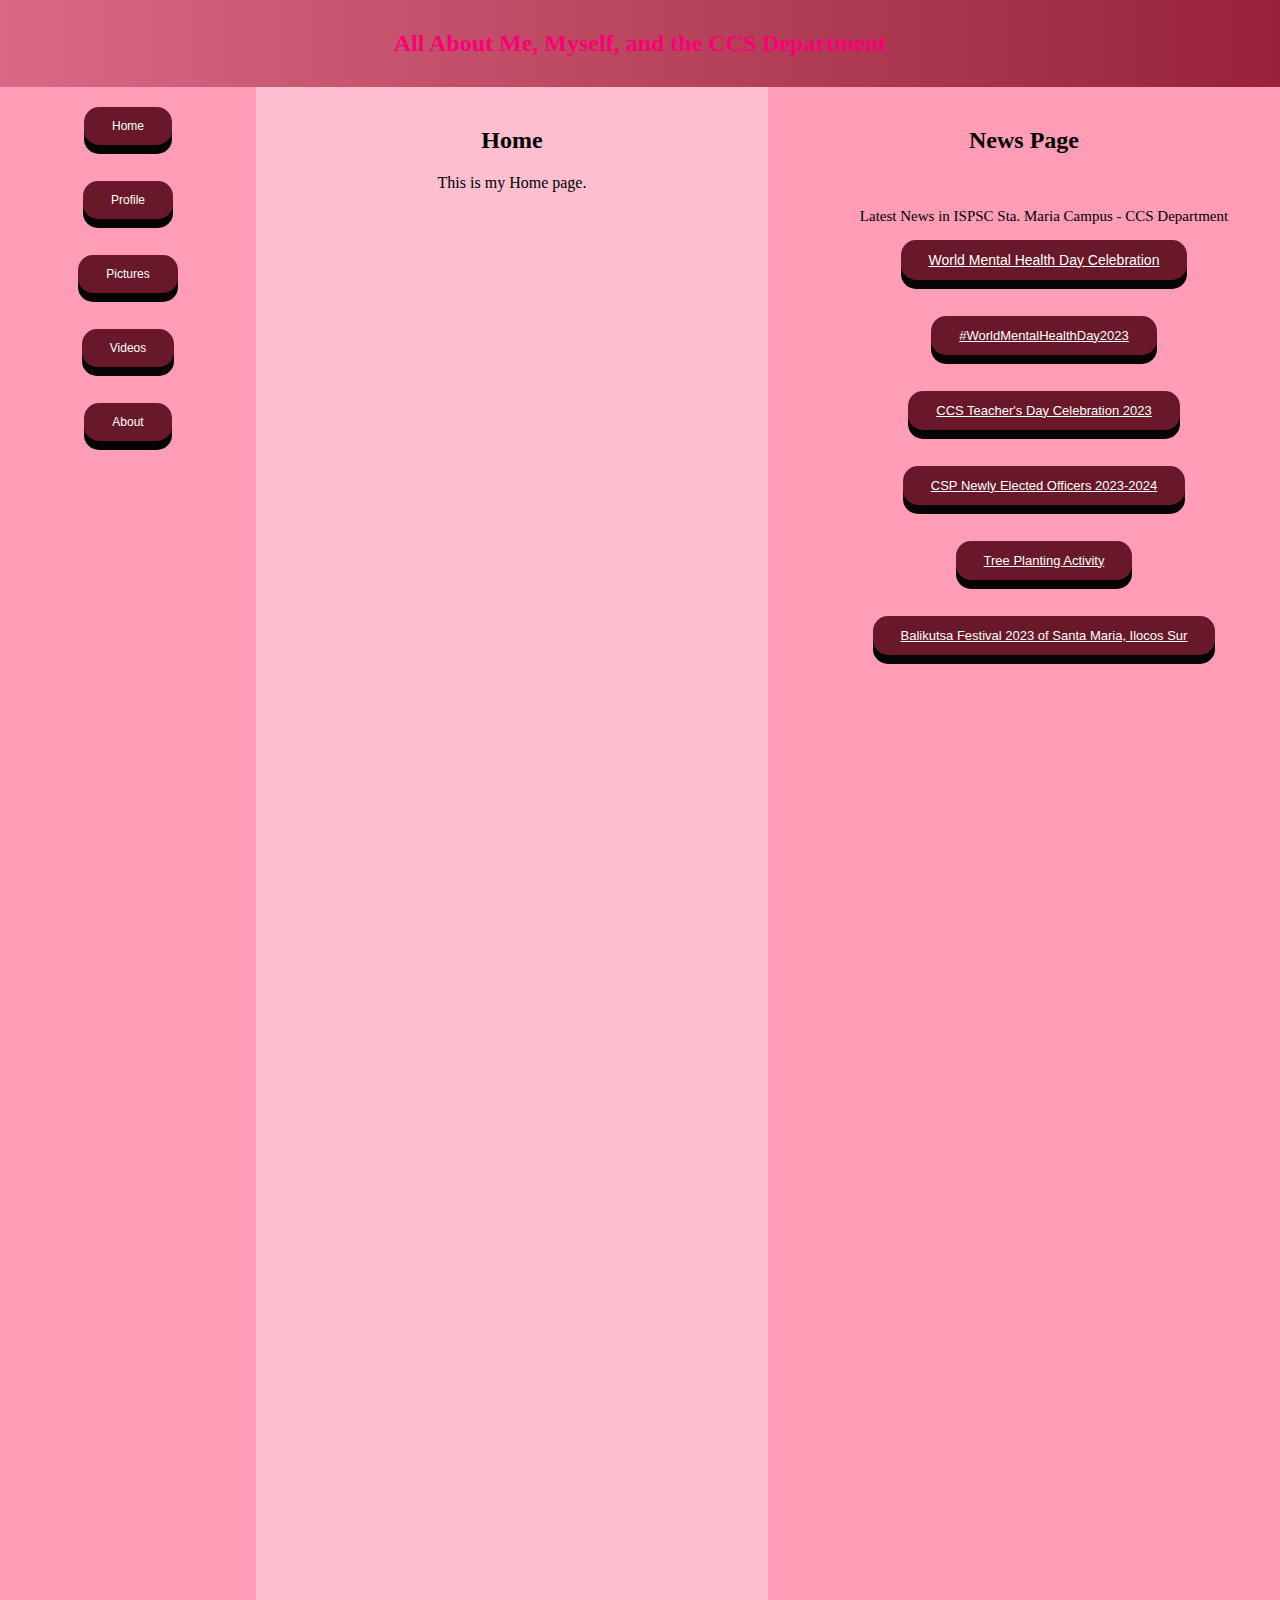
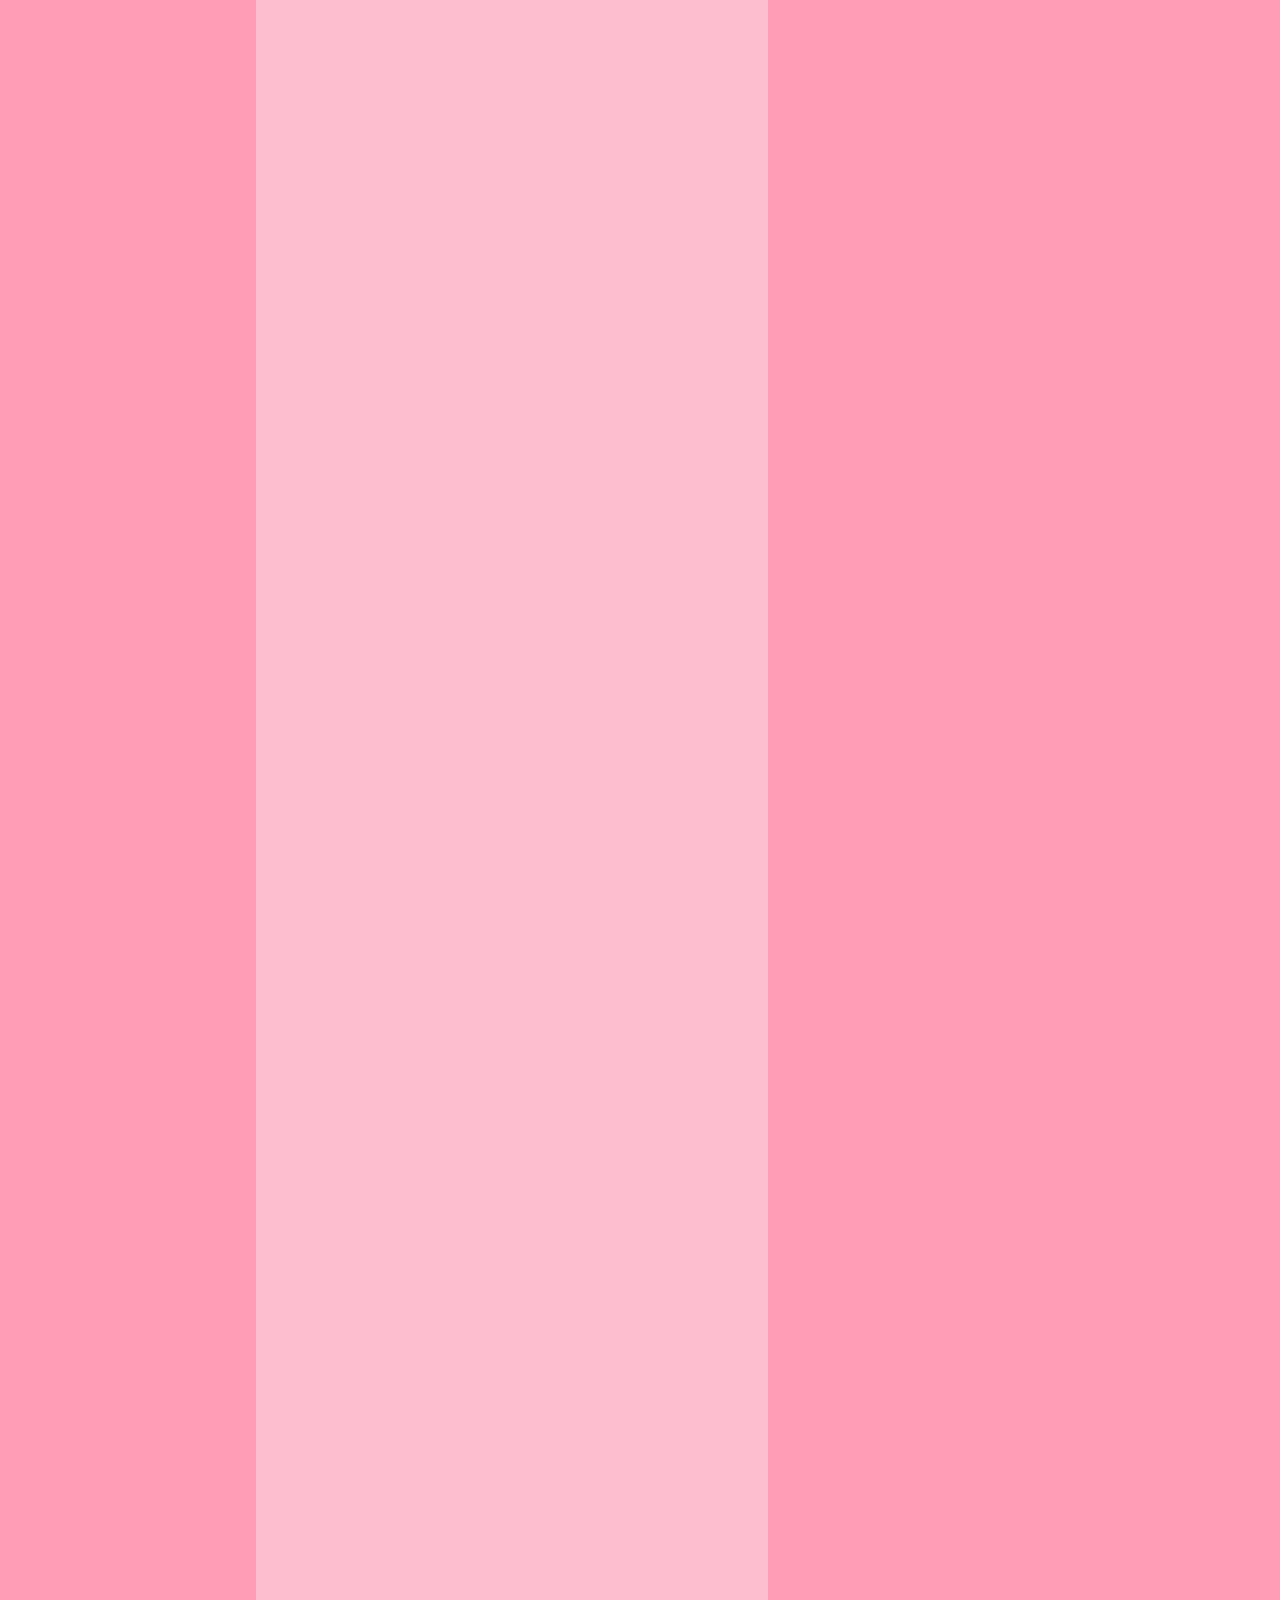
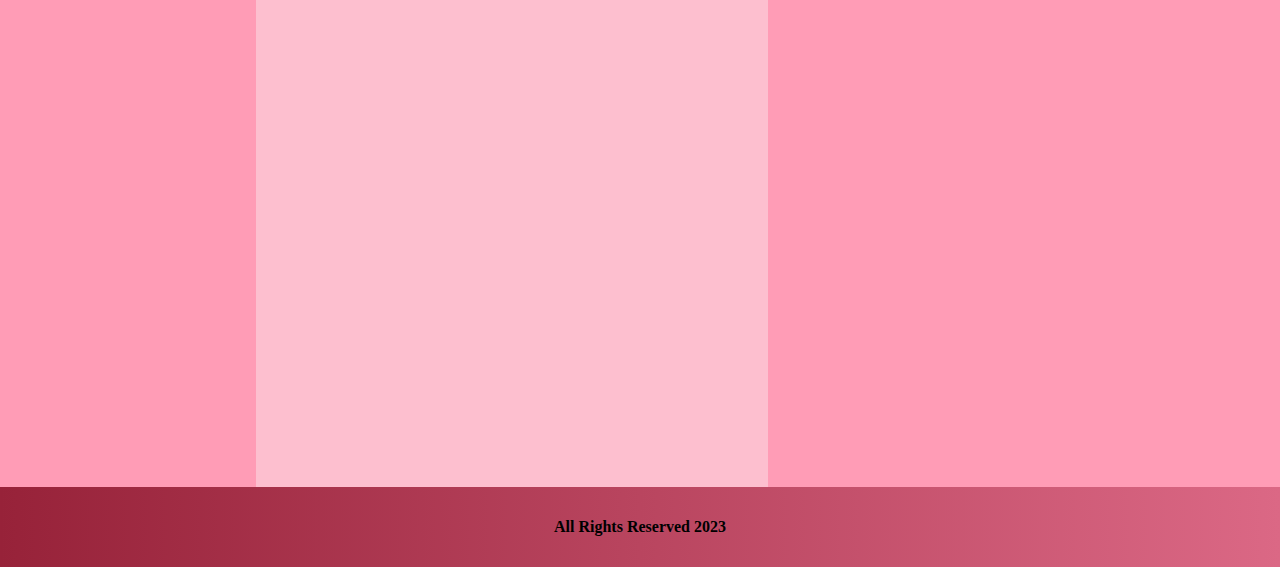
<file: index.html>
<!DOCTYPE html>
<html lang="en">

<head>
    <meta charset="UTF-8">
    <meta http-equiv="X-UA-Compatible" content="IE=edge">
    <meta name="viewport" content="width=device-width, initial-scale=1.0">
    <link rel="stylesheet" href="style.css">

<body>

    <header>
        <h2>All About Me, Myself, and the CCS Department</h2>
    </header>

    <nav class="navbar">
    </nav>
    <main>
        <aside>
            <div style="overflow:auto">
                <nav class="sidebar">
                    <button><a href="index.html">Home</a></button><br><br><br>
                    <button><a href="profile.html">Profile</a></a></button><br><br><br>
                    <button><a href="picture.html">Pictures</a></a></button><br><br><br>
                    <button><a href="videos.html">Videos</a></a></button><br><br><br>
                    <button><a href="about.html">About</a></a></button><br><br><br>
                </nav>
            </div>
            </ul>
        </aside>

        <section>
            <h2>Home</h2>
            <p>This is my Home page.</p>
        </section>


        <article>
            <h2>News Page</h2><br>
            <ul>
                <p style="font-size: 15px;">Latest News in ISPSC Sta. Maria Campus - CCS Department</p>
                <button><a
                        href="https://www.facebook.com/permalink.php?story_fbid=pfbid0ZFZsLqVobFCu54ZKMghjL5NXV3jYe644TShWhtHsyJKFdqHnyKPy2c7rcgZyq28Rl&id=61551472926598"
                        style="font-size: 14px;">World Mental Health Day Celebration</a></button><br><br><br>
                <button><a
                        href="https://web.facebook.com/CCSISPSCOfficial/posts/pfbid038HmPh9u3eoNBU9VFjeDenUZ7TPeHV2TjeLu9dP5N8xsCeqeHiwXtXvAz8axBwP3Wl?_rdc=1&_rdr"
                        style="font-size: 13px;">#WorldMentalHealthDay2023</a></li></button><br><br><br>
                <button><a
                        href="https://web.facebook.com/permalink.php?story_fbid=pfbid0woMizYorycKW6REphkdXKdE1rhgeL3xUz6ZGnN7czRNdLTfWPci68GyYNX2qJP2Rl&id=61551472926598&_rdc=1&_rdr"
                        style="font-size: 13px;">CCS Teacher's Day Celebration 2023</a></button><br><br><br>
                <button><a
                        href="https://web.facebook.com/permalink.php?story_fbid=pfbid02Fr2ZnvBtUPb8F8VRhZ6w2zwnsieNguzZKxu49km5WfEV9VC5gTuC2nctFVVPcWZ3l&id=61551472926598"
                        style="font-size: 13px;">CSP Newly Elected Officers 2023-2024</a></button><br><br><br>
                <button><a
                        href="https://web.facebook.com/CCSISPSCOfficial/posts/pfbid02CMsxnYXxDj851Ee1qnmT4e284V3EmGZsukZrpjBLxLQoqk8198egLm2P75BxQ6bwl"
                        style="font-size: 13px;">Tree Planting Activity</a></button><br><br><br>
                <button><a
                        href="https://web.facebook.com/CCSISPSCOfficial/posts/pfbid0N9E7vdHJXiAtZjbReXe4e2Vsc3NHuF6Ns45VqibmvafbRqYM4sLpYaMtVW4V7YwDl"
                        style="font-size: 13px;">Balikutsa Festival 2023 of Santa Maria, Ilocos
                        Sur</a></button><br><br><br>
            </ul>
        </article>
    </main>

    <footer>
        <h4>All Rights Reserved 2023</h4>
    </footer>

</body>

</html>
</file>
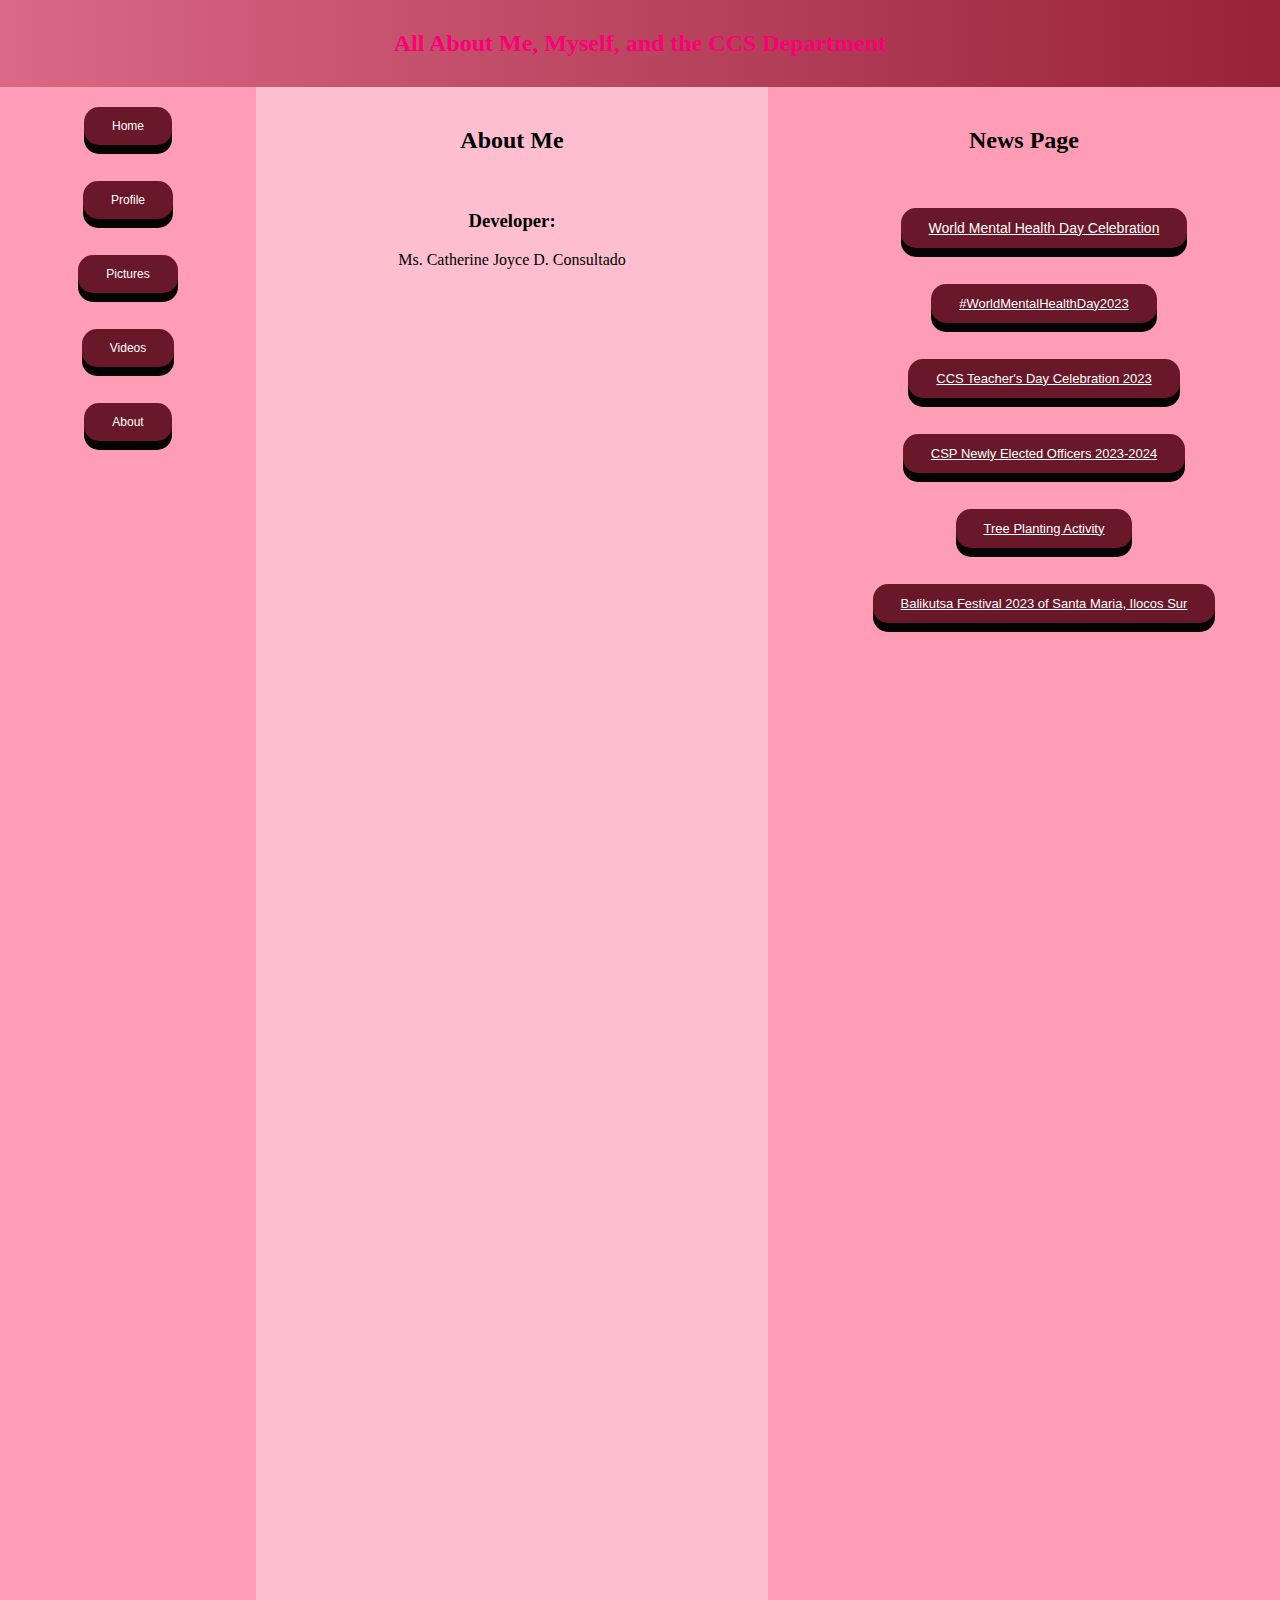
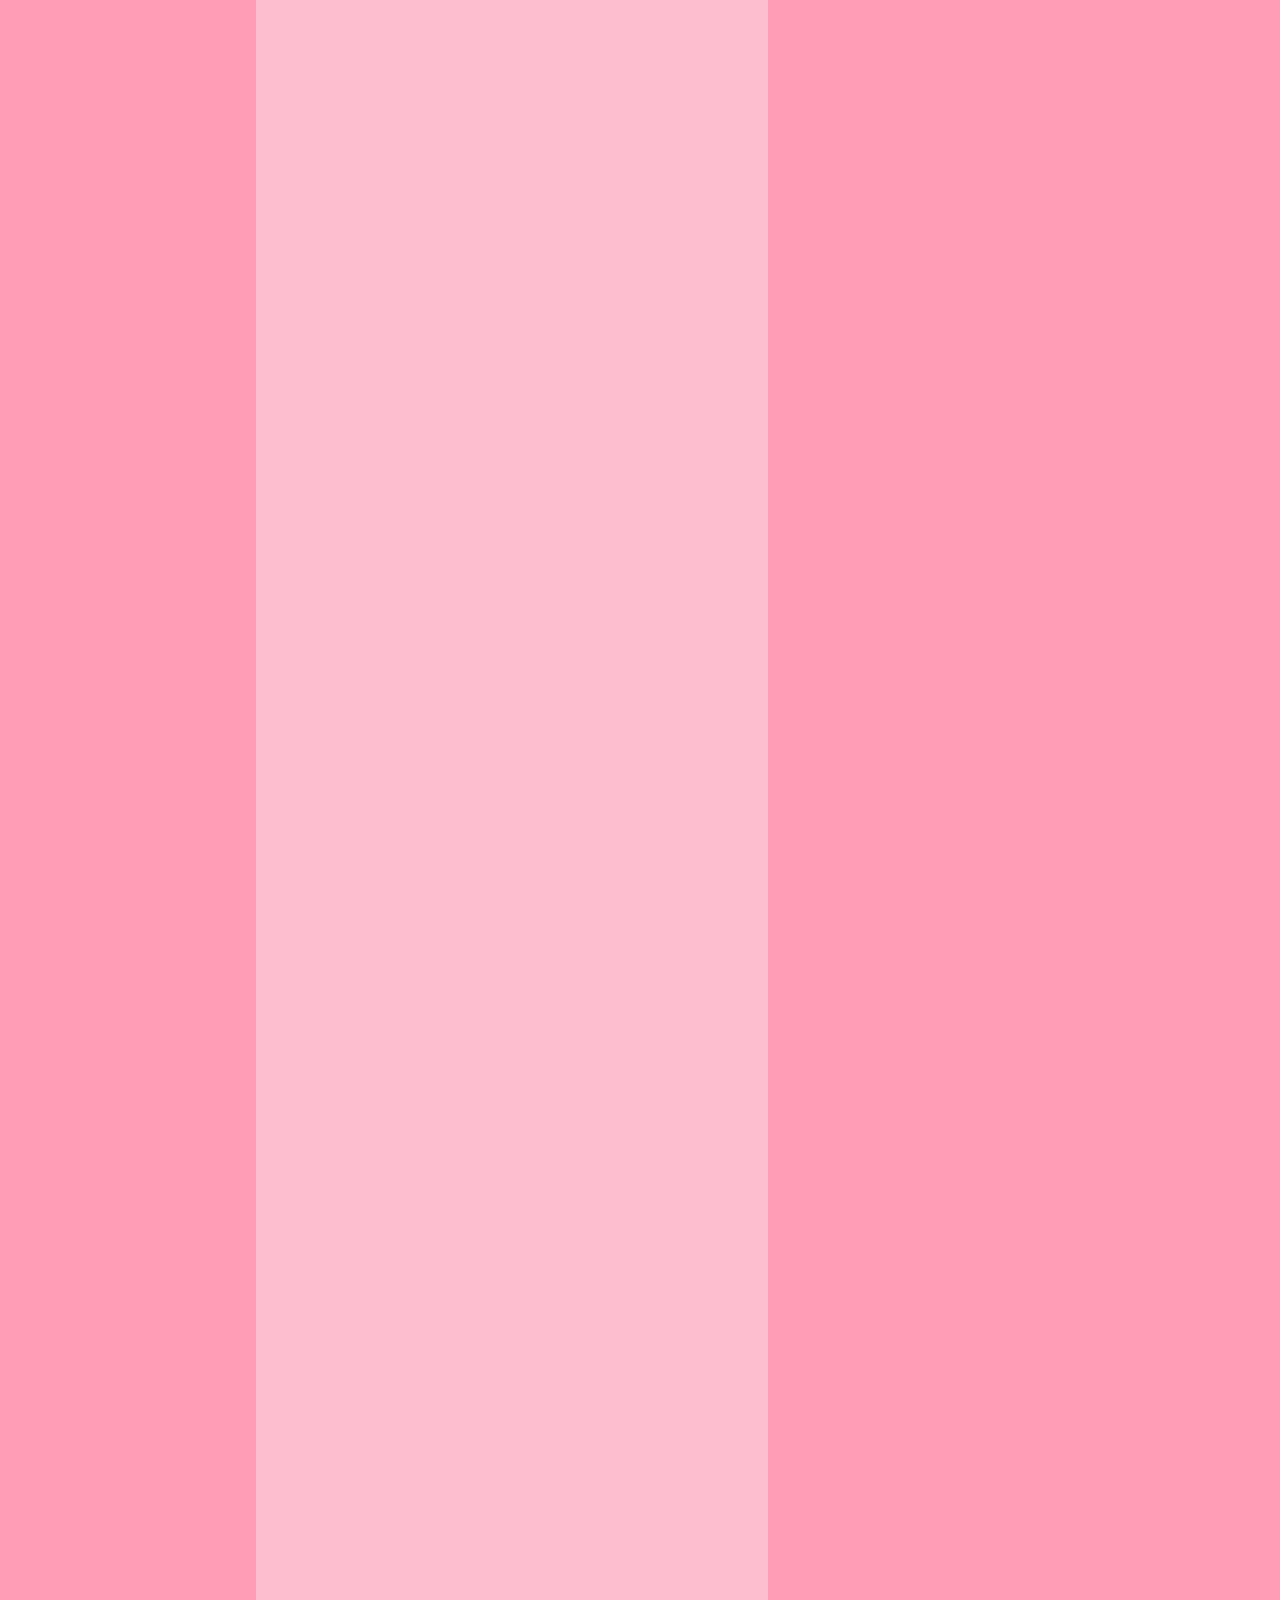
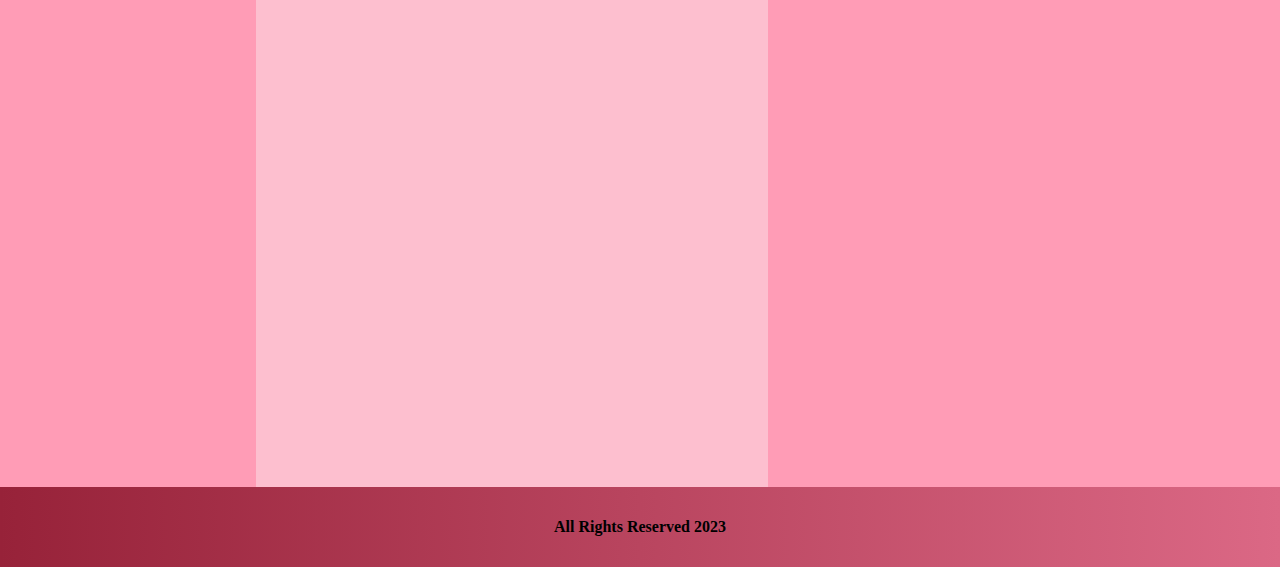
<file: about.html>
<!DOCTYPE html>
<html lang="en">

<head>
    <meta charset="UTF-8">
    <meta http-equiv="X-UA-Compatible" content="IE=edge">
    <meta name="viewport" content="width=device-width, initial-scale=1.0">
    <link rel="stylesheet" href="style.css">

<body>

    <header>
        <h2>All About Me, Myself, and the CCS Department</h2>
    </header>

    <nav class="navbar">
    </nav>
    <main>
        <aside>
            <div style="overflow:auto">
                <nav class="sidebar">
                    <button><a href="index.html">Home</a></button><br><br><br>
                    <button><a href="profile.html">Profile</a></a></button><br><br><br>
                    <button><a href="picture.html">Pictures</a></a></button><br><br><br>
                    <button><a href="videos.html">Videos</a></a></button><br><br><br>
                    <button><a href="about.html">About</a></a></button><br><br><br>
                </nav>
            </div>
            </ul>
        </aside>

        <section>
            <h2>About Me</h2><br>
            <h3>Developer:</h3>
            <p>Ms. Catherine Joyce D. Consultado</p>
        </section>


        <article>
            <h2>News Page</h2><br>
            <ul>
                <button><a
                        href="https://www.facebook.com/permalink.php?story_fbid=pfbid0ZFZsLqVobFCu54ZKMghjL5NXV3jYe644TShWhtHsyJKFdqHnyKPy2c7rcgZyq28Rl&id=61551472926598"
                        style="font-size: 14px;">World Mental Health Day Celebration</a></button><br><br><br>
                <button><a
                        href="https://web.facebook.com/CCSISPSCOfficial/posts/pfbid038HmPh9u3eoNBU9VFjeDenUZ7TPeHV2TjeLu9dP5N8xsCeqeHiwXtXvAz8axBwP3Wl?_rdc=1&_rdr"
                        style="font-size: 13px;">#WorldMentalHealthDay2023</a></li></button><br><br><br>
                <button><a
                        href="https://web.facebook.com/permalink.php?story_fbid=pfbid0woMizYorycKW6REphkdXKdE1rhgeL3xUz6ZGnN7czRNdLTfWPci68GyYNX2qJP2Rl&id=61551472926598&_rdc=1&_rdr"
                        style="font-size: 13px;">CCS Teacher's Day Celebration 2023</a></button><br><br><br>
                <button><a
                        href="https://web.facebook.com/permalink.php?story_fbid=pfbid02Fr2ZnvBtUPb8F8VRhZ6w2zwnsieNguzZKxu49km5WfEV9VC5gTuC2nctFVVPcWZ3l&id=61551472926598"
                        style="font-size: 13px;">CSP Newly Elected Officers 2023-2024</a></button><br><br><br>
                <button><a
                        href="https://web.facebook.com/CCSISPSCOfficial/posts/pfbid02CMsxnYXxDj851Ee1qnmT4e284V3EmGZsukZrpjBLxLQoqk8198egLm2P75BxQ6bwl"
                        style="font-size: 13px;">Tree Planting Activity</a></button><br><br><br>
                <button><a
                        href="https://web.facebook.com/CCSISPSCOfficial/posts/pfbid0N9E7vdHJXiAtZjbReXe4e2Vsc3NHuF6Ns45VqibmvafbRqYM4sLpYaMtVW4V7YwDl"
                        style="font-size: 13px;">Balikutsa Festival 2023 of Santa Maria, Ilocos
                        Sur</a></button><br><br><br>
            </ul>
        </article>
    </main>

    <footer>
        <h4>All Rights Reserved 2023</h4>
    </footer>

</body>

</html>
</file>
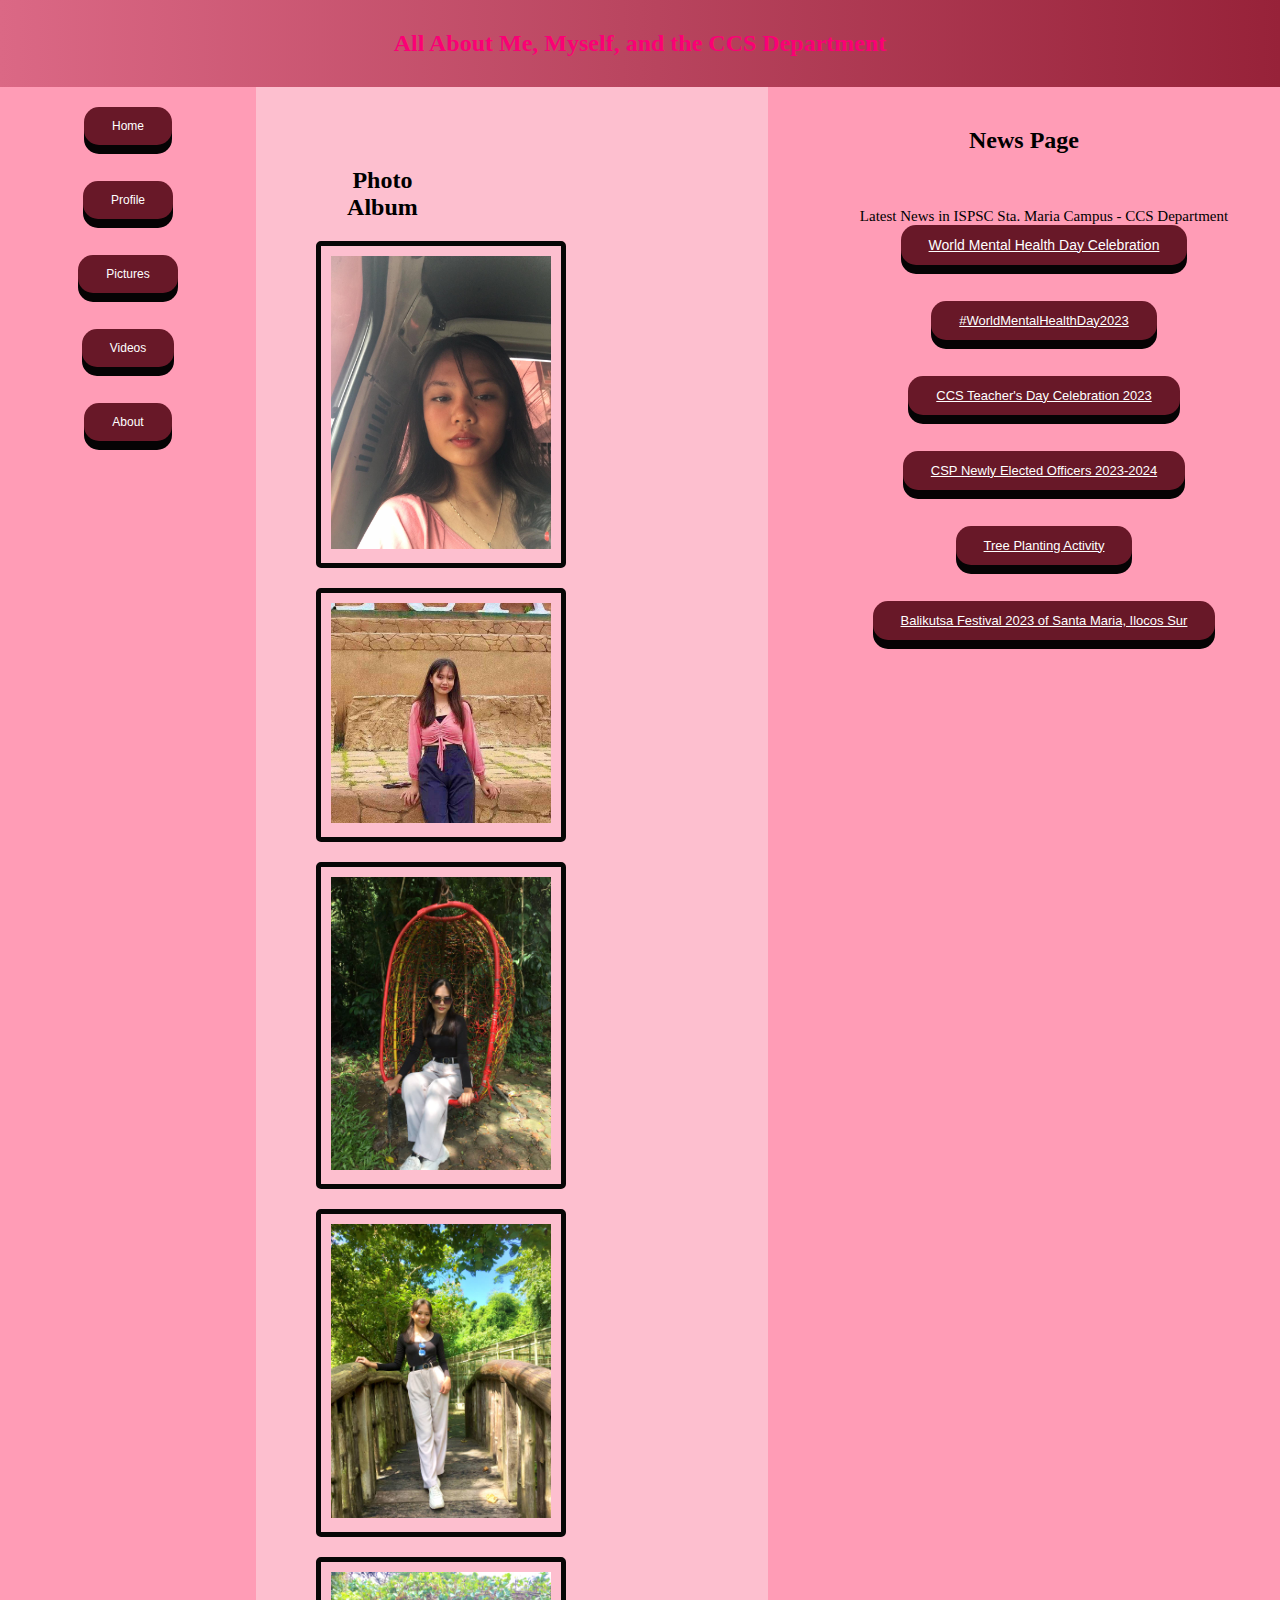
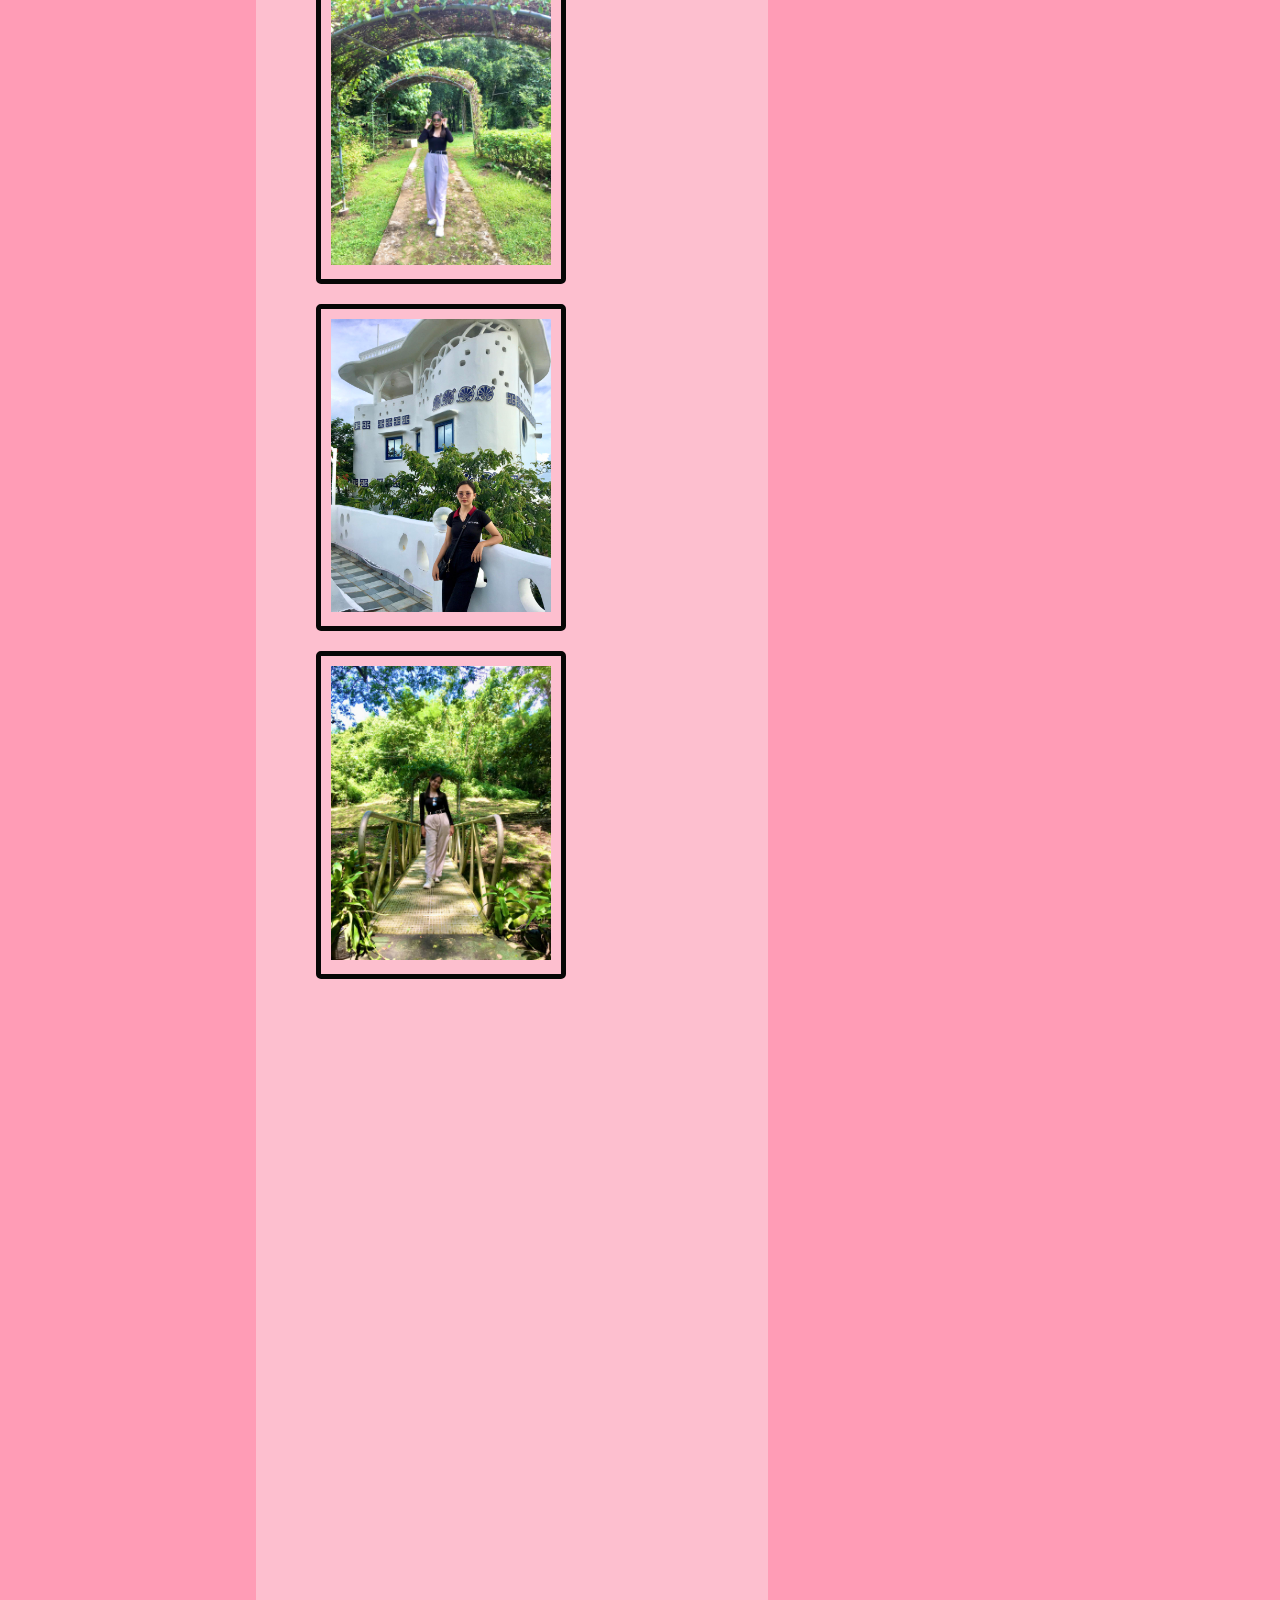
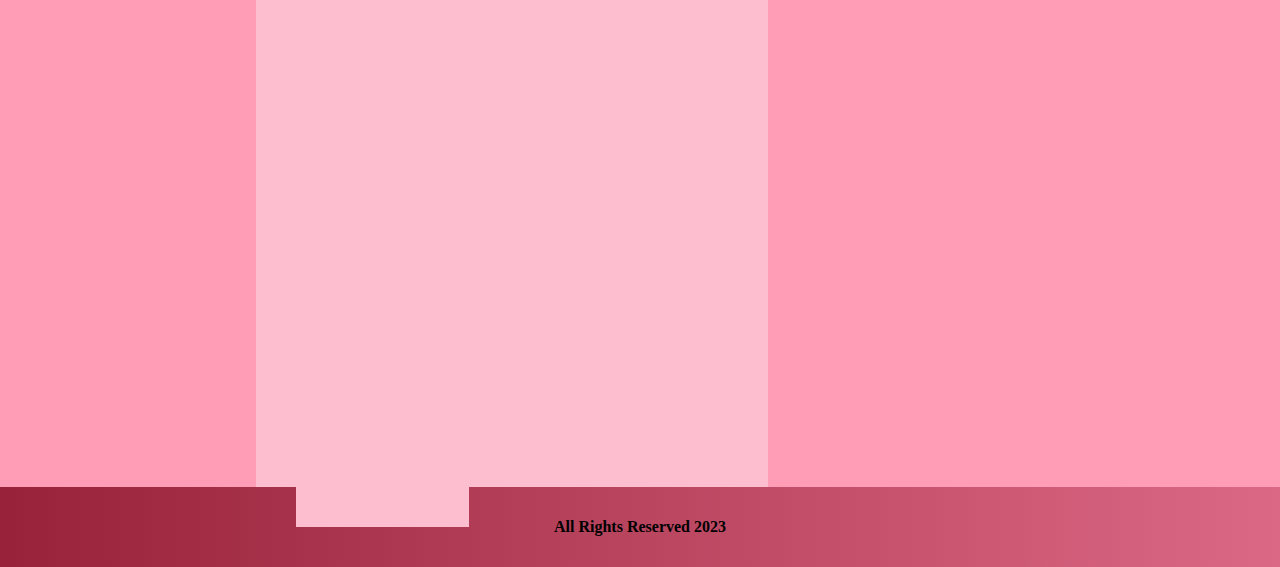
<file: picture.html>
<!DOCTYPE html>
<html lang="en">

<head>
    <meta charset="UTF-8">
    <meta http-equiv="X-UA-Compatible" content="IE=edge">
    <meta name="viewport" content="width=device-width, initial-scale=1.0">
    <link rel="stylesheet" href="style.css">
    <link rel="stylesheet" href="picture_style.css">

<body>
    <header>
        <h2>All About Me, Myself, and the CCS Department</h2>
    </header>

    <nav class="navbar">
    </nav>
    <main>
        <aside>
            <div style="overflow:auto">
                <nav class="sidebar">
                    <button><a href="index.html">Home</a></button><br><br><br>
                    <button><a href="profile.html">Profile</a></a></button><br><br><br>
                    <button><a href="picture.html">Pictures</a></a></button><br><br><br>
                    <button><a href="videos.html">Videos</a></a></button><br><br><br>
                    <button><a href="about.html">About</a></a></button><br><br><br>
                </nav>
            </div>
            </ul>
        </aside>

        <section>
            <div class="container">
                <main>
                    <section id="center-content">
                        <h2>Photo Album</h2>
                        <div class="photo">
                            <a href="1.jpeg" data-lightbox="picture" data-title="Image 1"><img src="1.jpeg"
                                    alt="Image 1"></a>
                            <a href="2.jpg" data-lightbox="picture" data-title="Image 2"><img src="2.jpg"
                                    alt="Image 2"></a>
                            <a href="3.jpg" data-lightbox="picture" data-title="Image 3"><img src="3.jpg"
                                    alt="Image 3"></a>
                            <a href="4.jpg" data-lightbox="picture" data-title="Image 4"><img src="4.jpg"
                                    alt="Image 4"></a>
                            <a href="5.jpg" data-lightbox="picture" data-title="Image 5"><img src="5.jpg"
                                    alt="Image 5"></a>
                            <a href="6.jpeg" data-lightbox="picture" data-title="Image 6"><img src="6.jpeg"
                                    alt="Image 6"></a>
                            <a href="7.jpg" data-lightbox="picture" data-title="Image 7"><img src="7.jpg"
                                    alt="Image 7"></a>
                            <!-- Add more images with the Lightbox markup -->
                        </div>
                        <!-- Add more images as needed -->
                    </section>
                </main>
            </div>

        </section>


        <article>
            <h2>News Page</h2><br>
            <ul>
                <p style="font-size: 15px;">Latest News in ISPSC Sta. Maria Campus - CCS Department</p>
                <button><a
                        href="https://www.facebook.com/permalink.php?story_fbid=pfbid0ZFZsLqVobFCu54ZKMghjL5NXV3jYe644TShWhtHsyJKFdqHnyKPy2c7rcgZyq28Rl&id=61551472926598"
                        style="font-size: 14px;">World Mental Health Day Celebration</a></button><br><br><br>
                <button><a
                        href="https://web.facebook.com/CCSISPSCOfficial/posts/pfbid038HmPh9u3eoNBU9VFjeDenUZ7TPeHV2TjeLu9dP5N8xsCeqeHiwXtXvAz8axBwP3Wl?_rdc=1&_rdr"
                        style="font-size: 13px;">#WorldMentalHealthDay2023</a></li></button><br><br><br>
                <button><a
                        href="https://web.facebook.com/permalink.php?story_fbid=pfbid0woMizYorycKW6REphkdXKdE1rhgeL3xUz6ZGnN7czRNdLTfWPci68GyYNX2qJP2Rl&id=61551472926598&_rdc=1&_rdr"
                        style="font-size: 13px;">CCS Teacher's Day Celebration 2023</a></button><br><br><br>
                <button><a
                        href="https://web.facebook.com/permalink.php?story_fbid=pfbid02Fr2ZnvBtUPb8F8VRhZ6w2zwnsieNguzZKxu49km5WfEV9VC5gTuC2nctFVVPcWZ3l&id=61551472926598"
                        style="font-size: 13px;">CSP Newly Elected Officers 2023-2024</a></button><br><br><br>
                <button><a
                        href="https://web.facebook.com/CCSISPSCOfficial/posts/pfbid02CMsxnYXxDj851Ee1qnmT4e284V3EmGZsukZrpjBLxLQoqk8198egLm2P75BxQ6bwl"
                        style="font-size: 13px;">Tree Planting Activity</a></button><br><br><br>
                <button><a
                        href="https://web.facebook.com/CCSISPSCOfficial/posts/pfbid0N9E7vdHJXiAtZjbReXe4e2Vsc3NHuF6Ns45VqibmvafbRqYM4sLpYaMtVW4V7YwDl"
                        style="font-size: 13px;">Balikutsa Festival 2023 of Santa Maria, Ilocos
                        Sur</a></button><br><br><br>
            </ul>
        </article>
    </main>

    <footer>
        <h4>All Rights Reserved 2023</h4>
    </footer>

</body>

</html>
</file>
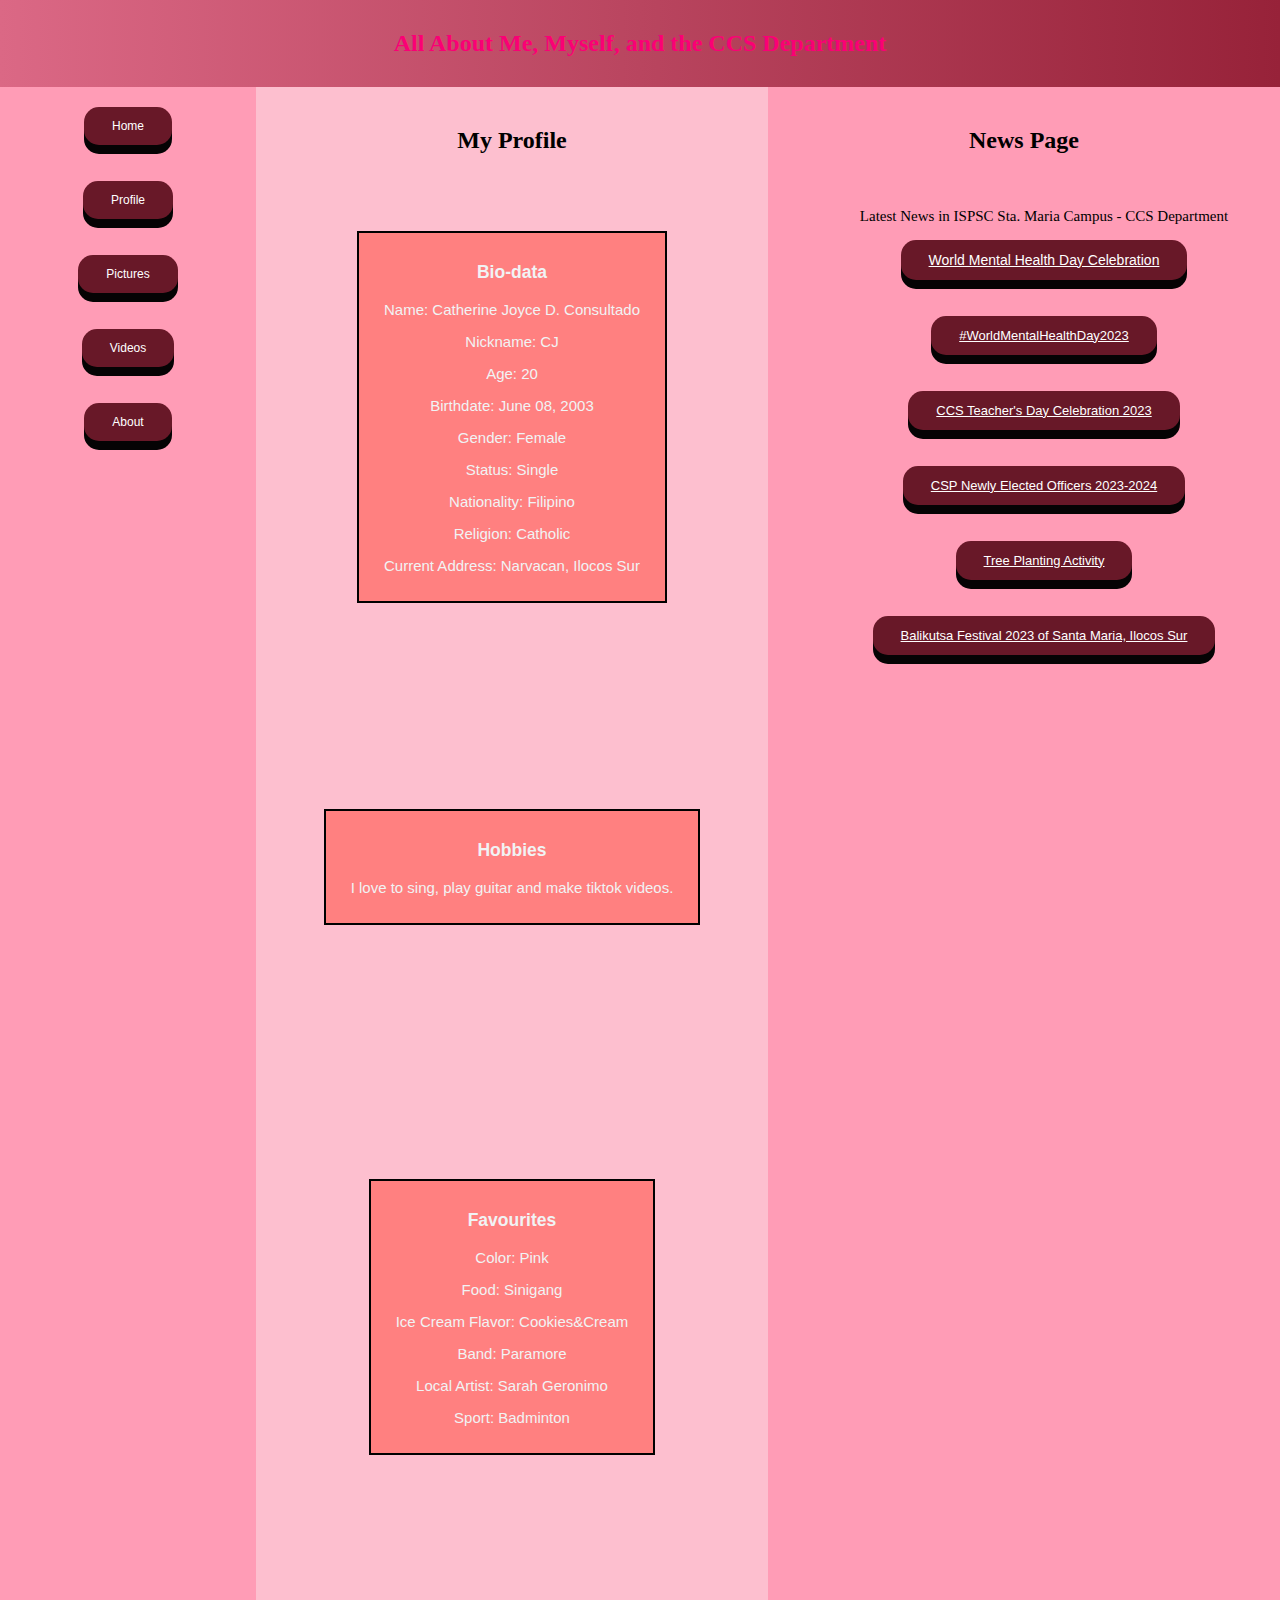
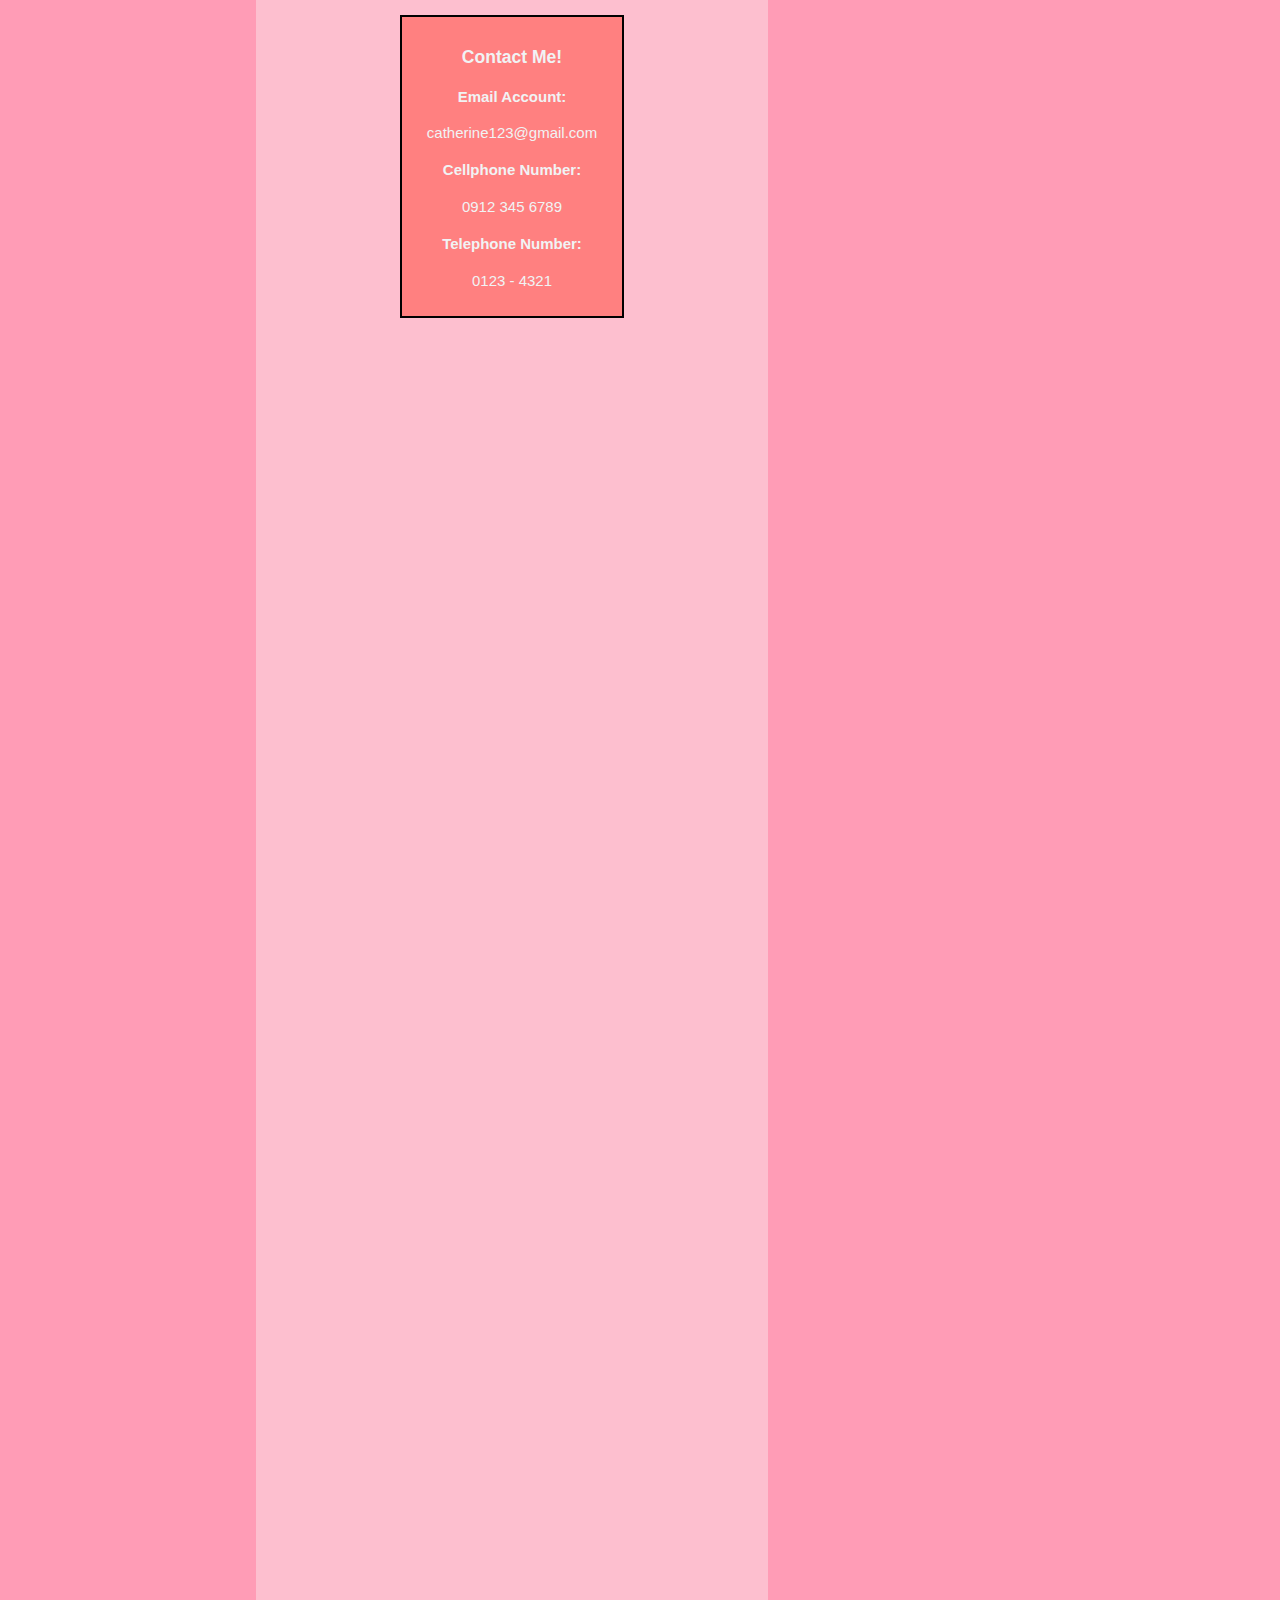
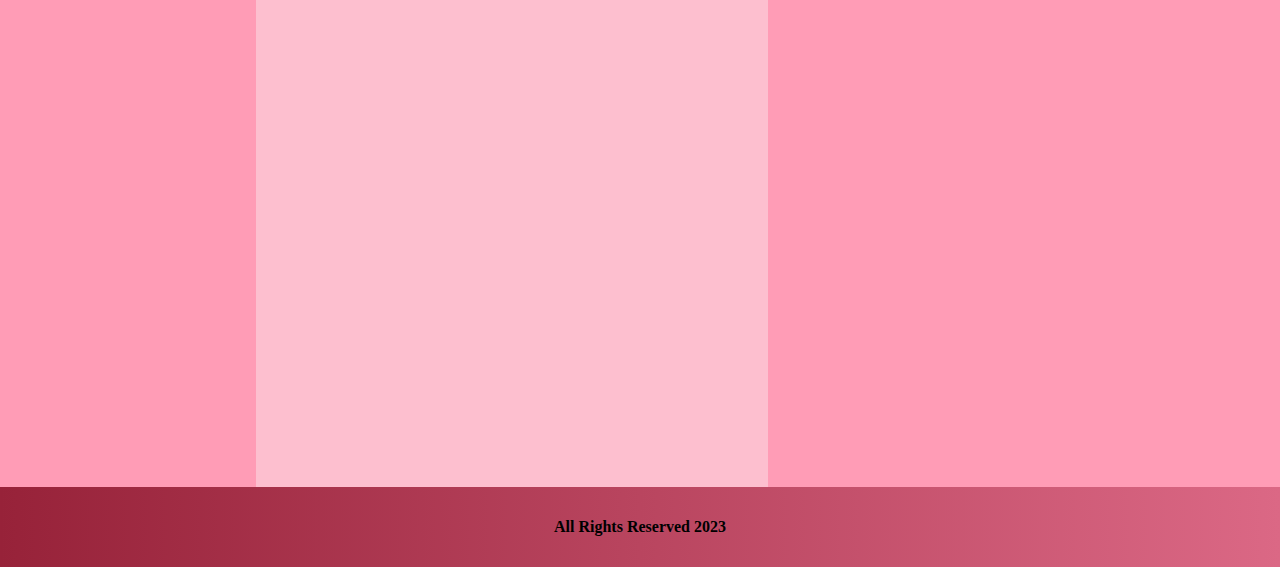
<file: profile.html>
<!DOCTYPE html>
<html lang="en">

<head>
    <meta charset="UTF-8">
    <meta http-equiv="X-UA-Compatible" content="IE=edge">
    <meta name="viewport" content="width=device-width, initial-scale=1.0">
    <link rel="stylesheet" href="style.css">
    <link rel="stylesheet" href="profile_style.css">
</head>

<body>

    <header>
        <h2>All About Me, Myself, and the CCS Department</h2>
    </header>

    <nav class="navbar">
    </nav>
    <main>
        <aside>
            <div style="overflow:auto">
                <nav class="sidebar">
                    <button><a href="index.html">Home</a></button><br><br><br>
                    <button><a href="profile.html">Profile</a></a></button><br><br><br>
                    <button><a href="picture.html">Pictures</a></a></button><br><br><br>
                    <button><a href="videos.html">Videos</a></a></button><br><br><br>
                    <button><a href="about.html">About</a></a></button><br><br><br>
                </nav>
            </div>
            </ul>
        </aside>

        <section>
            <h2>My Profile</h2><br>
            <div class="buttons-container">
                <button class="button-arounder">
                    <h3>Bio-data</h3>
                    <p>Name: Catherine Joyce D. Consultado</p>
                    <p>Nickname: CJ</p>
                    <p>Age: 20</p>
                    <p>Birthdate: June 08, 2003</p>
                    <p>Gender: Female</p>
                    <p>Status: Single</p>
                    <p>Nationality: Filipino</p>
                    <p>Religion: Catholic</p>
                    <p>Current Address: Narvacan, Ilocos Sur</p>
                </button>
            </div>

            <div class="buttons-container">
                <button class="button-arounder">
                    <h3>Hobbies</h3>
                    <p>I love to sing, play guitar and make tiktok videos.</p>
                </button>
            </div>


            <div class="buttons-container">
                <button class="button-arounder">
                    <h3>Favourites</h3>
                    <p>Color: Pink</p>
                    <p>Food: Sinigang</p>
                    <p>Ice Cream Flavor: Cookies&Cream</p>
                    <p>Band: Paramore</p>
                    <p>Local Artist: Sarah Geronimo</p>
                    <p>Sport: Badminton</p>
                </button>
            </div>

            <div class="buttons-container">
                <button class="button-arounder">
                    <h3>Contact Me!</h3>
                    <h4>Email Account:</h4>
                    <p>catherine123@gmail.com</p>
                    <h4>Cellphone Number:</h4>
                    <p>0912 345 6789</p>
                    <h4>Telephone Number:</h4>
                    <p>0123 - 4321</p>
                </button>
            </div>
        </section>


        <article>
            <h2>News Page</h2><br>
            <ul>
                <p style="font-size: 15px;">Latest News in ISPSC Sta. Maria Campus - CCS Department</p>
                <button><a
                        href="https://www.facebook.com/permalink.php?story_fbid=pfbid0ZFZsLqVobFCu54ZKMghjL5NXV3jYe644TShWhtHsyJKFdqHnyKPy2c7rcgZyq28Rl&id=61551472926598"
                        style="font-size: 14px;">World Mental Health Day Celebration</a></button><br><br><br>
                <button><a
                        href="https://web.facebook.com/CCSISPSCOfficial/posts/pfbid038HmPh9u3eoNBU9VFjeDenUZ7TPeHV2TjeLu9dP5N8xsCeqeHiwXtXvAz8axBwP3Wl?_rdc=1&_rdr"
                        style="font-size: 13px;">#WorldMentalHealthDay2023</a></li></button><br><br><br>
                <button><a
                        href="https://web.facebook.com/permalink.php?story_fbid=pfbid0woMizYorycKW6REphkdXKdE1rhgeL3xUz6ZGnN7czRNdLTfWPci68GyYNX2qJP2Rl&id=61551472926598&_rdc=1&_rdr"
                        style="font-size: 13px;">CCS Teacher's Day Celebration 2023</a></button><br><br><br>
                <button><a
                        href="https://web.facebook.com/permalink.php?story_fbid=pfbid02Fr2ZnvBtUPb8F8VRhZ6w2zwnsieNguzZKxu49km5WfEV9VC5gTuC2nctFVVPcWZ3l&id=61551472926598"
                        style="font-size: 13px;">CSP Newly Elected Officers 2023-2024</a></button><br><br><br>
                <button><a
                        href="https://web.facebook.com/CCSISPSCOfficial/posts/pfbid02CMsxnYXxDj851Ee1qnmT4e284V3EmGZsukZrpjBLxLQoqk8198egLm2P75BxQ6bwl"
                        style="font-size: 13px;">Tree Planting Activity</a></button><br><br><br>
                <button><a
                        href="https://web.facebook.com/CCSISPSCOfficial/posts/pfbid0N9E7vdHJXiAtZjbReXe4e2Vsc3NHuF6Ns45VqibmvafbRqYM4sLpYaMtVW4V7YwDl"
                        style="font-size: 13px;">Balikutsa Festival 2023 of Santa Maria, Ilocos
                        Sur</a></button><br><br><br>
            </ul>
        </article>
    </main>

    <footer>
        <h4>All Rights Reserved 2023</h4>
    </footer>

</body>

</html>
</file>
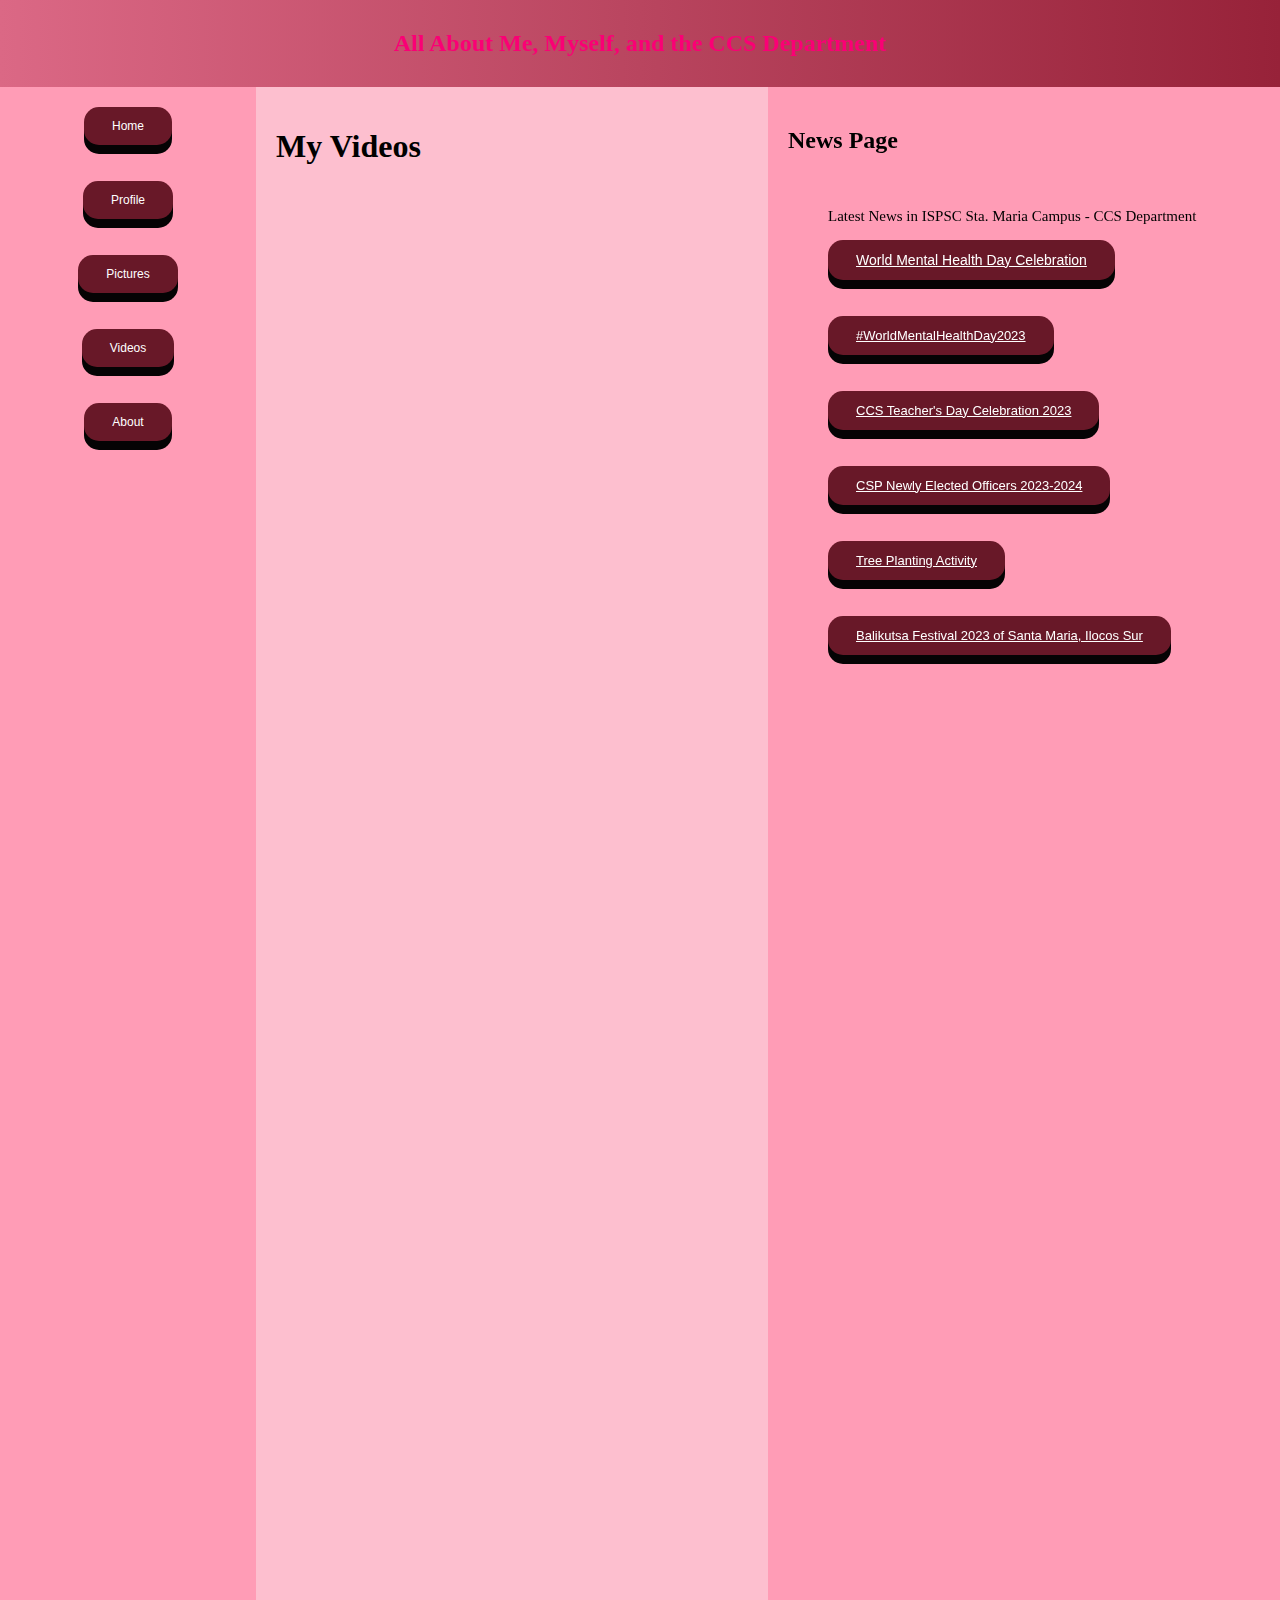
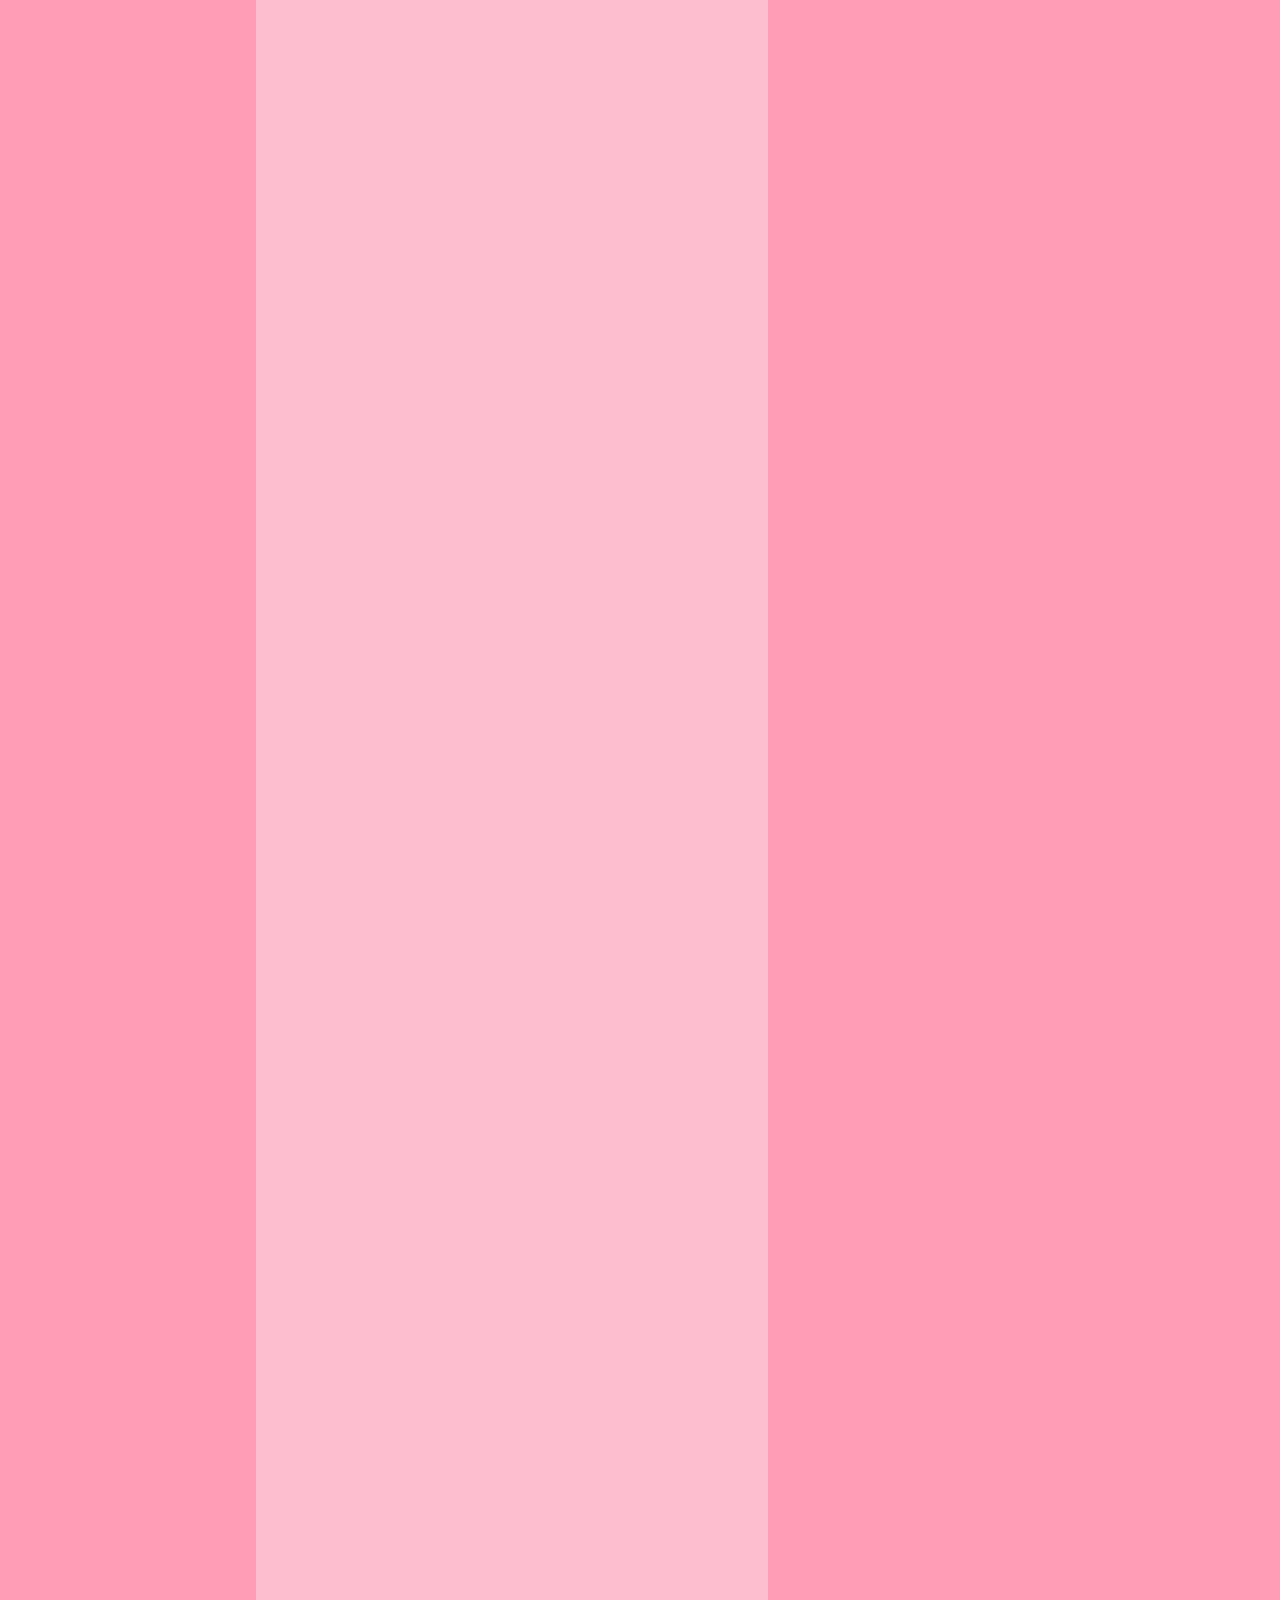
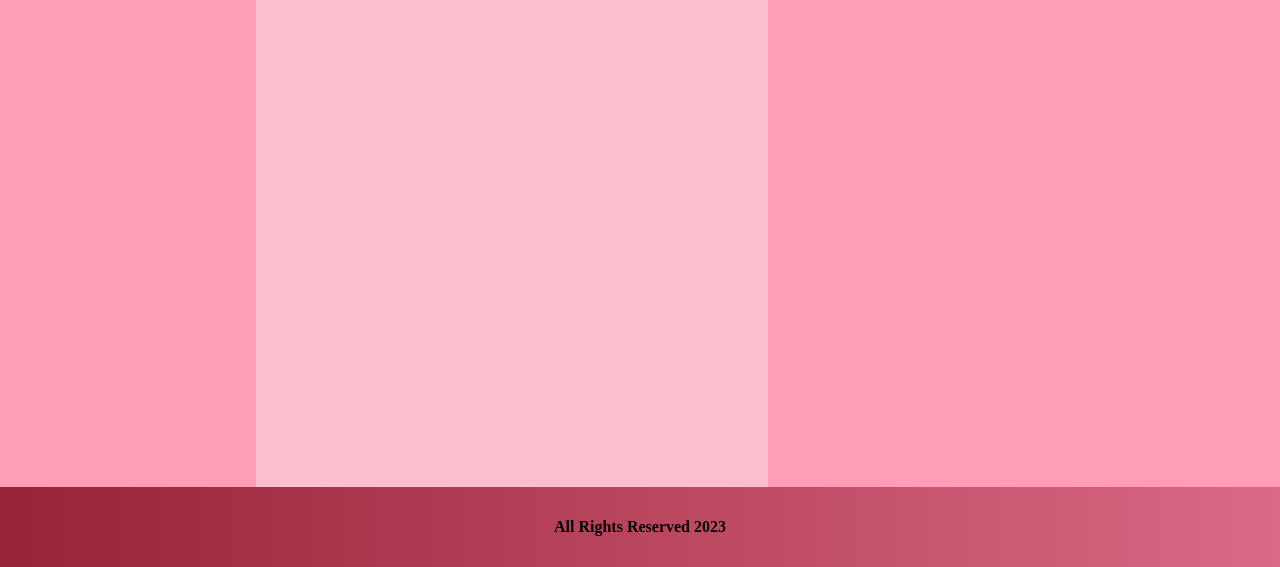
<file: videos.html>
<!DOCTYPE html>
<html lang="en">

<head>
    <meta charset="UTF-8">
    <meta http-equiv="X-UA-Compatible" content="IE=edge">
    <meta name="viewport" content="width=device-width, initial-scale=1.0">
    <link rel="stylesheet" href="style.css">
    <link rel="stylesheet" href="video_style.css">

<body>

    <header>
        <h2>All About Me, Myself, and the CCS Department</h2>
    </header>

    <nav class="navbar">
    </nav>
    <main>
        <aside>
            <div style="overflow:auto">
                <nav class="sidebar">
                    <button><a href="index.html">Home</a></button><br><br><br>
                    <button><a href="profile.html">Profile</a></a></button><br><br><br>
                    <button><a href="picture.html">Pictures</a></a></button><br><br><br>
                    <button><a href="videos.html">Videos</a></a></button><br><br><br>
                    <button><a href="about.html">About</a></a></button><br><br><br>
                </nav>
            </div>
            </ul>
        </aside>
    </main>

    <section>
        <strong><h1>My Videos</h1></strong><br>

        <iframe width="500" height="315" src="https://www.youtube.com/embed/yh1_xqdL4GU?si=SnTCm3MR22m0PoMN"
            title="YouTube video player" frameborder="0"
            allow="accelerometer; autoplay; clipboard-write; encrypted-media; gyroscope; picture-in-picture; web-share"
            allowfullscreen></iframe><br><br>

        <iframe width="500" height="315" src="https://www.youtube.com/embed/BjloTzEUKV0?si=8I6CnGIDJqmTTg_E"
            title="YouTube video player" frameborder="0"
            allow="accelerometer; autoplay; clipboard-write; encrypted-media; gyroscope; picture-in-picture; web-share"
            allowfullscreen></iframe><br><br>

        <iframe width="500" height="315" src="https://www.youtube.com/embed/b7jeGXhH0mM?si=eJ0ClOLRWyUwWDA8"
            title="YouTube video player" frameborder="0"
            allow="accelerometer; autoplay; clipboard-write; encrypted-media; gyroscope; picture-in-picture; web-share"
            allowfullscreen></iframe><br><br>

        <iframe width="500" height="315" src="https://www.youtube.com/embed/9jpZL9d4B5M?si=QeUY6vlMjl7jI2Oe"
            frameborder="0"
            allow="accelerometer; autoplay; clipboard-write; encrypted-media; gyroscope; picture-in-picture; web-share"
            allowfullscreen></iframe><br><br>

        <iframe width="500" height="315" src="https://www.youtube.com/embed/aX8vwl-HQsU?si=9gebto1Zu98lpASx"
            title="YouTube video player" frameborder="0"
            allow="accelerometer; autoplay; clipboard-write; encrypted-media; gyroscope; picture-in-picture; web-share"
            allowfullscreen></iframe><br><br>

        <iframe width="500" height="315" src="https://www.youtube.com/embed/BDhmkl9S994?si=ydIvph1GLr7FKIye"
            title="YouTube video player" frameborder="0"
            allow="accelerometer; autoplay; clipboard-write; encrypted-media; gyroscope; picture-in-picture; web-share"
            allowfullscreen></iframe><br><br>

        <iframe width="500" height="315" src="https://www.youtube.com/embed/ONH5oAhqTro?si=sFTn_xkh1IJT1Qgm"
            title="YouTube video player" frameborder="0"
            allow="accelerometer; autoplay; clipboard-write; encrypted-media; gyroscope; picture-in-picture; web-share"
            allowfullscreen></iframe><br><br>

    </section>

    <article>
        <h2>News Page</h2><br>
        <ul>
            <p style="font-size: 15px;">Latest News in ISPSC Sta. Maria Campus - CCS Department</p>
            <button><a
                    href="https://www.facebook.com/permalink.php?story_fbid=pfbid0ZFZsLqVobFCu54ZKMghjL5NXV3jYe644TShWhtHsyJKFdqHnyKPy2c7rcgZyq28Rl&id=61551472926598"
                    style="font-size: 14px;">World Mental Health Day Celebration</a></button><br><br><br>
            <button><a
                    href="https://web.facebook.com/CCSISPSCOfficial/posts/pfbid038HmPh9u3eoNBU9VFjeDenUZ7TPeHV2TjeLu9dP5N8xsCeqeHiwXtXvAz8axBwP3Wl?_rdc=1&_rdr"
                    style="font-size: 13px;">#WorldMentalHealthDay2023</a></li></button><br><br><br>
            <button><a
                    href="https://web.facebook.com/permalink.php?story_fbid=pfbid0woMizYorycKW6REphkdXKdE1rhgeL3xUz6ZGnN7czRNdLTfWPci68GyYNX2qJP2Rl&id=61551472926598&_rdc=1&_rdr"
                    style="font-size: 13px;">CCS Teacher's Day Celebration 2023</a></button><br><br><br>
            <button><a
                    href="https://web.facebook.com/permalink.php?story_fbid=pfbid02Fr2ZnvBtUPb8F8VRhZ6w2zwnsieNguzZKxu49km5WfEV9VC5gTuC2nctFVVPcWZ3l&id=61551472926598"
                    style="font-size: 13px;">CSP Newly Elected Officers 2023-2024</a></button><br><br><br>
            <button><a
                    href="https://web.facebook.com/CCSISPSCOfficial/posts/pfbid02CMsxnYXxDj851Ee1qnmT4e284V3EmGZsukZrpjBLxLQoqk8198egLm2P75BxQ6bwl"
                    style="font-size: 13px;">Tree Planting Activity</a></button><br><br><br>
            <button><a
                    href="https://web.facebook.com/CCSISPSCOfficial/posts/pfbid0N9E7vdHJXiAtZjbReXe4e2Vsc3NHuF6Ns45VqibmvafbRqYM4sLpYaMtVW4V7YwDl"
                    style="font-size: 13px;">Balikutsa Festival 2023 of Santa Maria, Ilocos Sur</a></button><br><br><br>
        </ul>
    </article>


    <footer>
        <h4>All Rights Reserved 2023</h4>
    </footer>

</body>

</html>
</file>
<file: style.css>
* {
    box-sizing: border-box;
}

body {
    margin: 0;
}

header {
    background: linear-gradient(to right, #DB6885, #972239);
    text-align: center;
    padding: 10px;
    color: #fa0075;
}

aside {
    background-color: #ff9cb6;
    width: 20%;
    float: left;
    padding: 20px;
    height: 400vh;
}

section {
    background-color: #fdbfcf;
    width: 40%;
    float: left;
    padding: 20px;
    height: 400vh;
}

article {
    background-color: #ff9cb6;
    width: 40%;
    float: left;
    padding: 20px;
    height: 400vh;
}

footer {
    display: block;
    clear: both;
    background: linear-gradient(to right, #972239, #DB6885);
    text-align: center;
    padding: 10px;
}

/* Style the main content area */
main {
    text-align: center;
}

@media screen and (max-width:600px) {

    aside,
    section,
    article {
        width: 100%;
    }
}

/* Target the navigation sidebar buttons by their class or ID */
.sidebar button {
    color: #ffffff;
    /* Change to your desired font color using a color code or name */
    /* You can also apply other styles, like background-color or text-decoration here */
}

/* If the buttons are links, you can target them by their class or ID */
.sidebar button a {
    color: #ffffff;
    /* Change to your desired font color */
    text-decoration: none;
    /* Remove underline if necessary */
    /* Add other styles as needed */
}

.sidebar button {
    display: inline-block;
    padding: 12px 28px;
    font-size: 12px;
    color: #fff;
    cursor: pointer;
    text-align: center;
    text-decoration: none;
    outline: none;
    background-color: #681828;
    border: none;
    border-radius: 15px;
    box-shadow: 0 9px #050304;
}

article ul button {
    display: inline-block;
    padding: 12px 28px;
    font-size: 12px;
    color: #fff;
    cursor: pointer;
    text-align: center;
    text-decoration: none;
    outline: none;
    background-color: #681828;
    border: none;
    border-radius: 15px;
    box-shadow: 0 9px #050304;
}

article ul button {
    color: #ffffff;
}

article ul button a {
    color: #ffffff;
}
</file>
<file: profile_style.css>
.buttons-container {
    width: 100%;
    height: 50vh;
    display: flex;
    align-items: center;
    justify-content: center;
}

button {
    background: white;
    border: solid 2px black;
    padding: 12px 25px;
    font-size: 15px;
}

.button-arounder {
    font-size: 15px;
    background: hsl(0, 100%, 75%);
    color: hsl(190deg, 10%, 95%);
    box-shadow: 0 0px 0px hsla(0, 0%, 0%, 0.2);
    transform: translateY(0);
    border-top-left-radius: 0px;
    border-top-right-radius: 0px;
    border-bottom-left-radius: 0px;
    border-bottom-right-radius: 0px;

    --dur: .15s;
    --delay: .15s;
    --radius: 16px;

    transition:
        border-top-left-radius var(--dur) var(--delay) ease-out,
        border-top-right-radius var(--dur) calc(var(--delay) * 2) ease-out,
        border-bottom-right-radius var(--dur) calc(var(--delay) * 3) ease-out,
        border-bottom-left-radius var(--dur) calc(var(--delay) * 4) ease-out,
        box-shadow calc(var(--dur) * 4) ease-out,
        transform calc(var(--dur) * 4) ease-out,
        background calc(var(--dur) * 4) steps(4, jump-end);
}

.button-arounder:hover,
.button-arounder:focus {
    box-shadow: 0 4px 8px hsla(190deg, 15%, 5%, .2);
    transform: translateY(-4px);
    background: hsl(0, 91%, 17%);
    border-top-left-radius: var(--radius);
    border-top-right-radius: var(--radius);
    border-bottom-left-radius: var(--radius);
    border-bottom-right-radius: var(--radius);
}
</file>
<file: video_style.css>
/* Style the container to control the video's width and height */
.video-container {
    position: relative;
    padding-bottom: 56.25%;
    /* 16:9 aspect ratio (change this if necessary) */
    padding-top: 30px;
    height: 0;
    overflow: hidden;
}

/* Style the embedded video for responsiveness */
.video-container iframe {
    position: absolute;
    top: 0;
    left: 0;
    width: 100%;
    height: 100%;
}
</file>
<file: picture_style.css>
/* Reset some default browser styles for better consistency */
body,
h1,
p {
    margin: 0;
    padding: 0;
}

/* Style the container */
.container {
    max-width: 1200px;
    margin: 0 auto;
    padding: 20px;
}

/* Style the main content area */
main {
    text-align: center;
    align-items: center;
    justify-content: center;
}

/* Style the "Photo Album" header */
#center-content h2 {
    font-size: 24px;
    margin-bottom: 20px;
}

/* Style the photo grid */
.photo {
    display: grid;
    grid-template-columns: repeat(auto-fill, minmax(250px, 1fr));
    gap: 20px;
}

/* Style the individual photo containers */
.photo a {
    display: block;
    text-decoration: none;
    border: 5px solid #070606;
    padding: 10px;
    border-radius: 5px;
    transition: transform 0.3s ease;
}

/* Add a hover effect to the photo containers */
.photo a:hover {
    transform: scale(1.05);
}

/* Style the images within the photo containers */
.photo img {
    max-width: 100%;
    height: auto;
}
</file>
